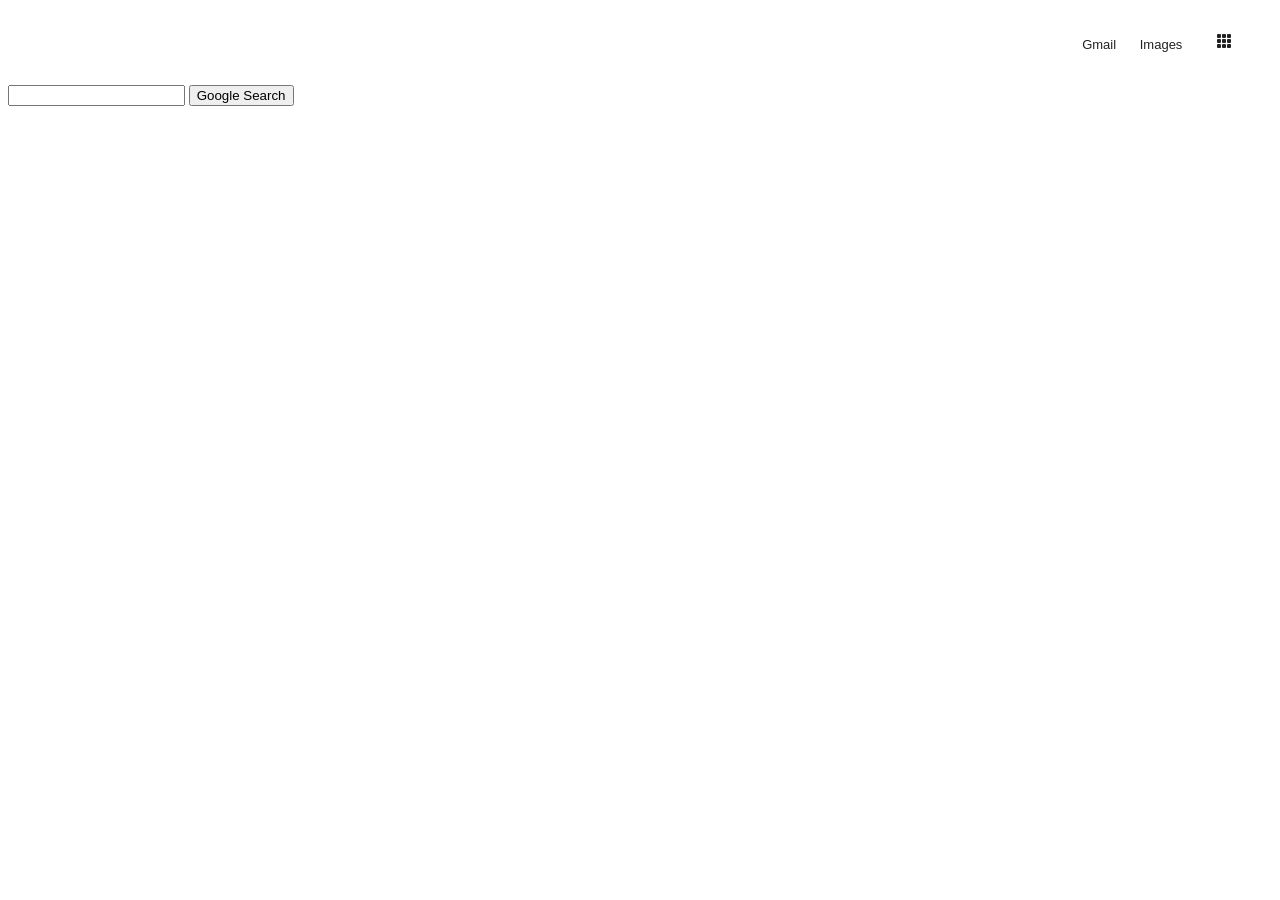
<file: index.html>
<!DOCTYPE html>
<html lang="en">
    <head>
        <title>Search</title>

        <link rel="stylesheet" href="style.css">
    </head>
    <body>
        <header>
        <div>
            <ul class="list-inline">
                    <li><a class="list-header" href="https://www.gmail.com.">Gmail</a></li>
                    <li><a class="list-header" href="https://images.google.com/">Images</a></li>
                    <li><a class="second-list-header" href="https://www.google.cz/intl/en/about/products?tab=rh"><svg xmlns="http://www.w3.org/2000/svg" width="16" height="16" fill="currentColor" class="bi bi-grid-3x3-gap-fill" viewBox="0 0 16 16">
                        <path d="M1 2a1 1 0 0 1 1-1h2a1 1 0 0 1 1 1v2a1 1 0 0 1-1 1H2a1 1 0 0 1-1-1V2zm5 0a1 1 0 0 1 1-1h2a1 1 0 0 1 1 1v2a1 1 0 0 1-1 1H7a1 1 0 0 1-1-1V2zm5 0a1 1 0 0 1 1-1h2a1 1 0 0 1 1 1v2a1 1 0 0 1-1 1h-2a1 1 0 0 1-1-1V2zM1 7a1 1 0 0 1 1-1h2a1 1 0 0 1 1 1v2a1 1 0 0 1-1 1H2a1 1 0 0 1-1-1V7zm5 0a1 1 0 0 1 1-1h2a1 1 0 0 1 1 1v2a1 1 0 0 1-1 1H7a1 1 0 0 1-1-1V7zm5 0a1 1 0 0 1 1-1h2a1 1 0 0 1 1 1v2a1 1 0 0 1-1 1h-2a1 1 0 0 1-1-1V7zM1 12a1 1 0 0 1 1-1h2a1 1 0 0 1 1 1v2a1 1 0 0 1-1 1H2a1 1 0 0 1-1-1v-2zm5 0a1 1 0 0 1 1-1h2a1 1 0 0 1 1 1v2a1 1 0 0 1-1 1H7a1 1 0 0 1-1-1v-2zm5 0a1 1 0 0 1 1-1h2a1 1 0 0 1 1 1v2a1 1 0 0 1-1 1h-2a1 1 0 0 1-1-1v-2z"/>
                      </svg></a></li>
            </ul>
        </div>
        </header>
        <form action="https://google.com/search">
            <input type="text" name="q">
            <input type="submit" value="Google Search">
        </form>
    </body>
</html>
</file>
<file: style.css>
div {
    display: block;
}
body {
    background: #FFFFFF;
    margin: 0;
}
body {
    font-family: Roboto, 'Segoe UI', Tahoma, sans-serif;
    font-size: 81.25%;
}
body {
    display: block;
    margin: 8px;
}

.list-inline {
    text-align: right;
    list-style: outside none none;
}
.list-inline a{
    text-decoration: none;
    color:rgba(0,0,0,.87);
}

.list-header{
    padding: 10px;
    width: 20px;
}
.second-list-header{
    padding: 20px;
}
.list-header:hover{
    text-decoration: underline;
}
.second-list-header:hover {
    background-color: rgb(206, 200, 193);
    border-radius: 60px;
}

ul {
    padding: 20px;
 }
 li {
    display: inline-block;
    width: 40px 40px;
}
</file>
